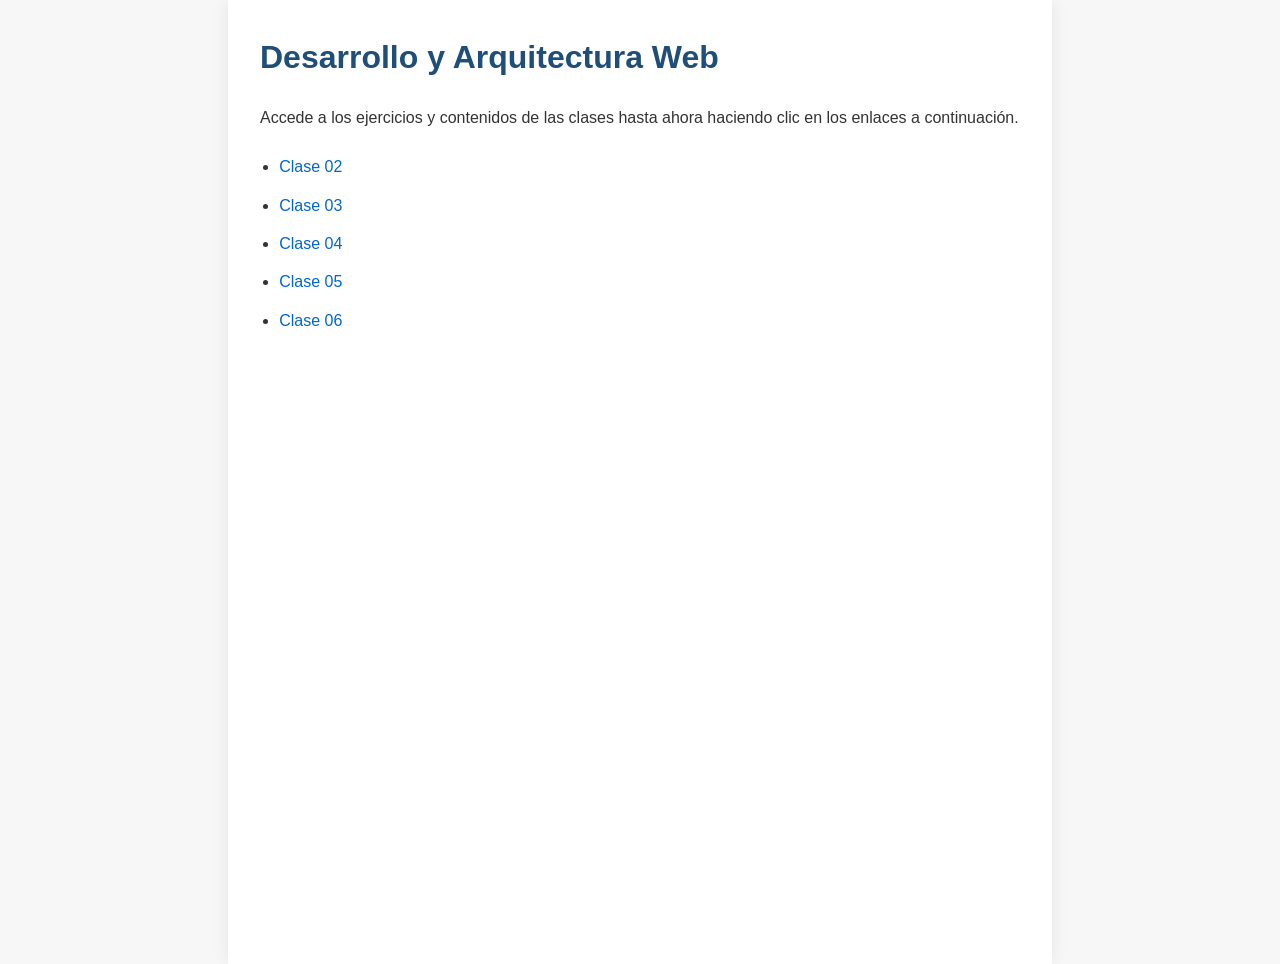
<file: Index.html>
<!DOCTYPE html>
<html lang="es">
<head>
  <meta charset="UTF-8">
  <meta name="viewport" content="width=device-width, initial-scale=1.0">
  <title>Desarrollo y Arquitectura Web</title>
  <style>
    body {
      font-family: Arial, sans-serif;
      line-height: 1.6;
      background: #f7f7f7;
      color: #333;
      margin: 0;
      padding: 0;
    }
    .container {
      max-width: 760px;
      margin: 0 auto;
      padding: 32px;
      background: #fff;
      min-height: 100vh;
      box-shadow: 0 0 16px rgba(0,0,0,0.08);
    }
    h1 {
      margin-top: 0;
      color: #1f4e79;
    }
    p {
      margin-bottom: 1.5rem;
    }
    ul {
      padding-left: 1.2rem;
    }
    li {
      margin-bottom: 0.8rem;
    }
    a {
      color: #0066cc;
      text-decoration: none;
    }
    a:hover {
      text-decoration: underline;
    }
  </style>
</head>
<body>
  <div class="container">
    <h1>Desarrollo y Arquitectura Web</h1>
    <p>Accede a los ejercicios y contenidos de las clases hasta ahora haciendo clic en los enlaces a continuación.</p>
    <ul>
      <li><a href="clase-02/Index.html">Clase 02</a></li>
      <li><a href="clase-03/Index.html">Clase 03</a></li>
      <li><a href="clase-04/index.html">Clase 04</a></li>
      <li><a href="clase-05/index.html">Clase 05</a></li>
      <li><a href="clase-06/index.html">Clase 06</a></li>
    </ul>
  </div>
</body>
</html>
</file>
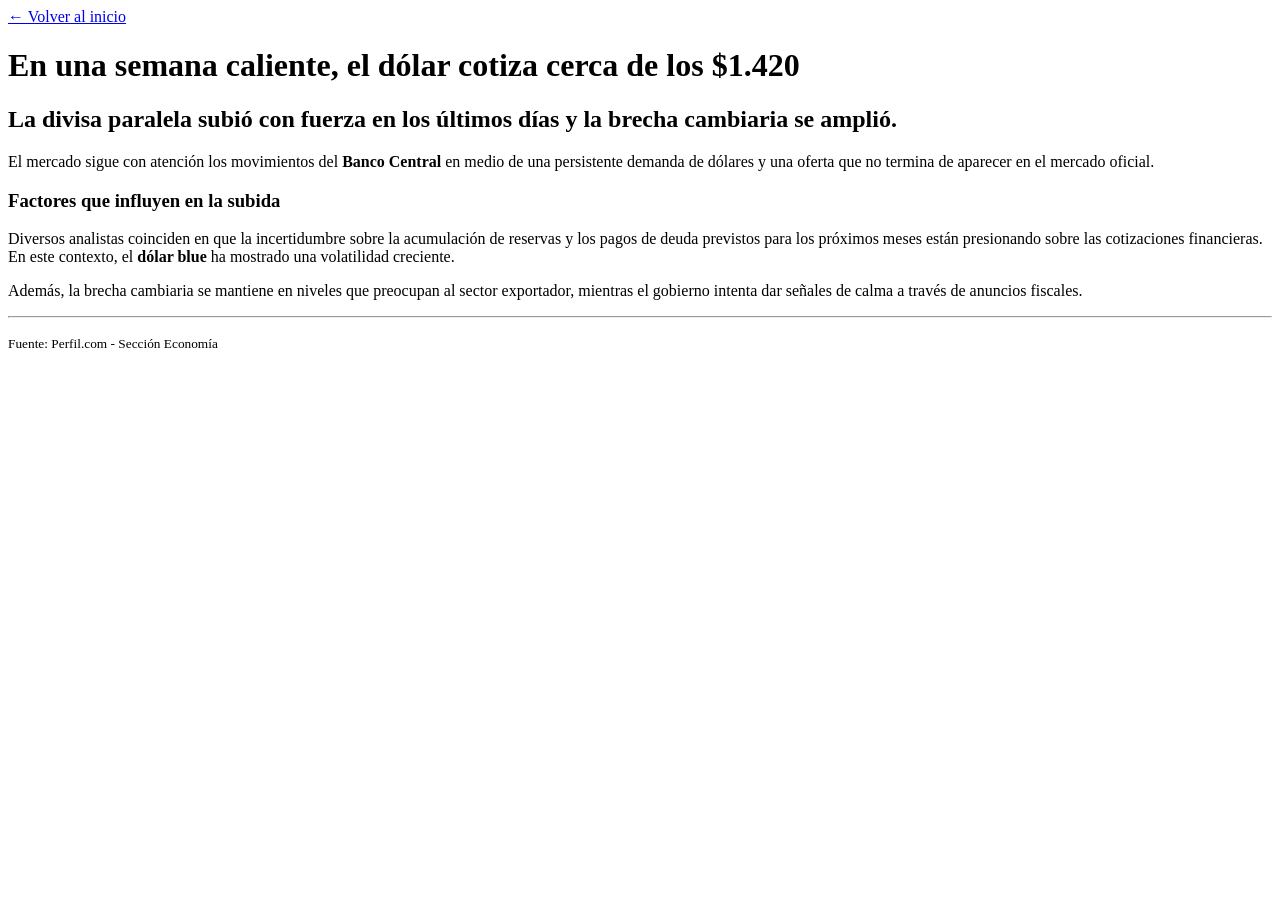
<file: clase-02/Index.html>
<!DOCTYPE html>
<html lang="es">
<head>
    <meta charset="UTF-8">
     <a href="../index.html">← Volver al inicio</a>
    <title>Noticia: Cotización del Dólar</title>
</head>
<body>

    <h1>En una semana caliente, el dólar cotiza cerca de los $1.420</h1>

    <h2>La divisa paralela subió con fuerza en los últimos días y la brecha cambiaria se amplió.</h2>

    <p>El mercado sigue con atención los movimientos del <strong>Banco Central</strong> en medio de una persistente demanda de dólares y una oferta que no termina de aparecer en el mercado oficial.</p>

    <h3>Factores que influyen en la subida</h3>
    <p>
        Diversos analistas coinciden en que la incertidumbre sobre la acumulación de reservas y los pagos de deuda previstos para los próximos meses están presionando sobre las cotizaciones financieras. 
        En este contexto, el <strong>dólar blue</strong> ha mostrado una volatilidad creciente.
    </p>

    <p>
        Además, la brecha cambiaria se mantiene en niveles que preocupan al sector exportador, mientras el gobierno intenta dar señales de calma a través de anuncios fiscales.
    </p>

    <hr>
    <p><small>Fuente: Perfil.com - Sección Economía</small></p>

</body>
</html>
</file>
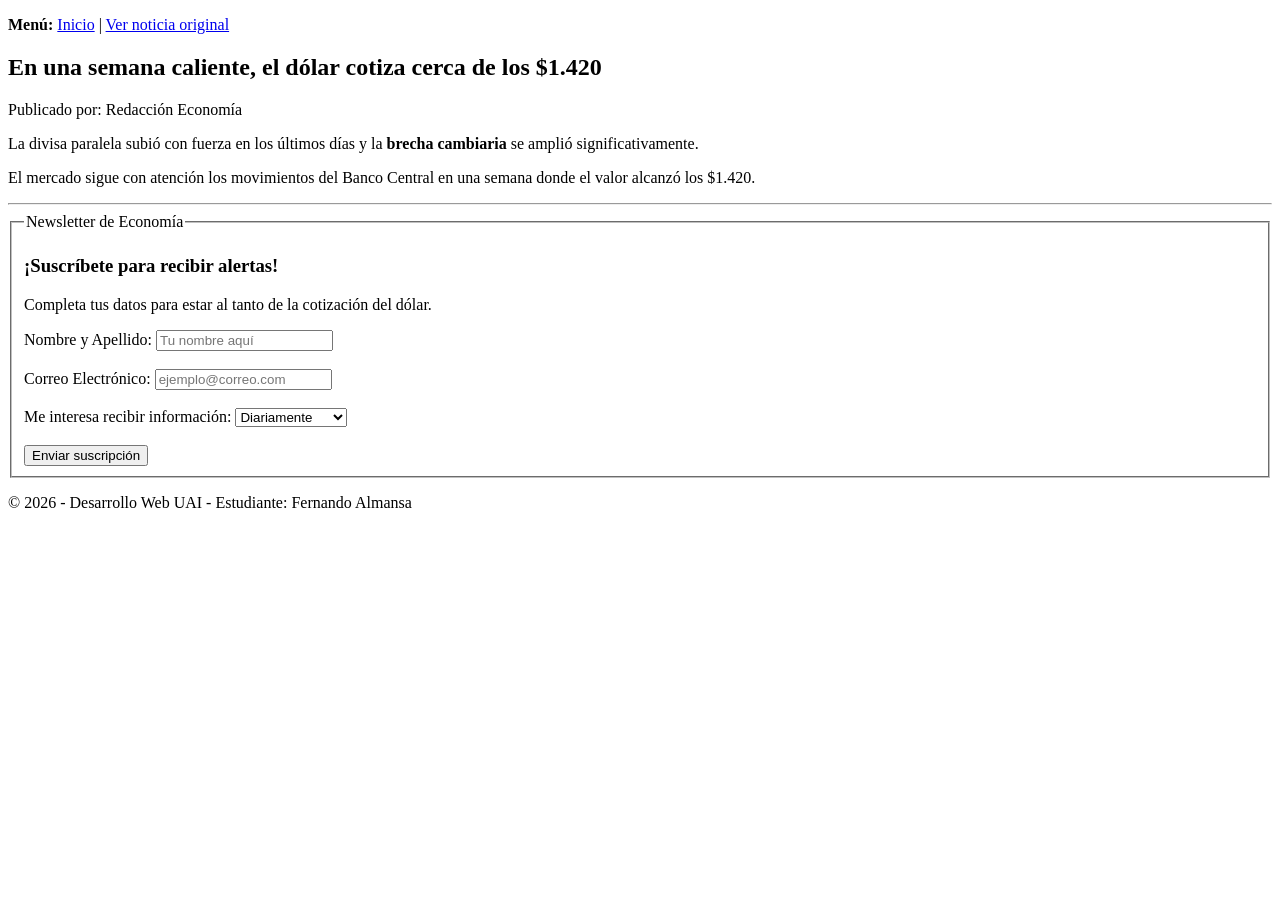
<file: clase-03/Index.html>
<!DOCTYPE html>
<html lang="es">
<head>
    <meta charset="UTF-8">
    <meta name="viewport" content="width=device-width, initial-scale=1.0">
    <title>Noticia Económica - Clase 03</title>
</head>
<body>

    <nav>
        <p><strong>Menú:</strong> 
            <a href="../index.html">Inicio</a> | 
            <a href="https://www.perfil.com/seccion/economia" target="_blank">Ver noticia original</a>
        </p>
    </nav>

    <main>
        <article>
            <header>
                <h1>En una semana caliente, el dólar cotiza cerca de los $1.420</h1>
                <p>Publicado por: <span>Redacción Economía</span></p>
            </header>

            <section id="cuerpo-noticia">
                <p>La divisa paralela subió con fuerza en los últimos días y la <strong>brecha cambiaria</strong> se amplió significativamente.</p>
                
                <p>El mercado sigue con atención los movimientos del Banco Central en una semana donde el valor alcanzó los <span>$1.420</span>.</p>
            </section>
        </article>

        <hr>

        <section id="suscripcion">
            <form action="#" method="POST">
                <fieldset>
                    <legend>Newsletter de Economía</legend>
                    
                    <h3>¡Suscríbete para recibir alertas!</h3>
                    <p>Completa tus datos para estar al tanto de la cotización del dólar.</p>

                    <div>
                        <label for="nombre">Nombre y Apellido:</label>
                        <input type="text" id="nombre" name="nombre" placeholder="Tu nombre aquí" required>
                    </div>
                    <br>
                    <div>
                        <label for="email">Correo Electrónico:</label>
                        <input type="email" id="email" name="email" placeholder="ejemplo@correo.com" required>
                    </div>
                    <br>
                    <div>
                        <label for="interes">Me interesa recibir información:</label>
                        <select id="interes" name="interes">
                            <option value="diaria">Diariamente</option>
                            <option value="semanal">Semanalmente</option>
                        </select>
                    </div>
                    <br>
                    <button type="submit">Enviar suscripción</button>
                </fieldset>
            </form>
        </section>
    </main>

    <footer>
        <p>&copy; 2026 - Desarrollo Web UAI - Estudiante: Fernando Almansa</p>
    </footer>

</body>
</html>
</file>
